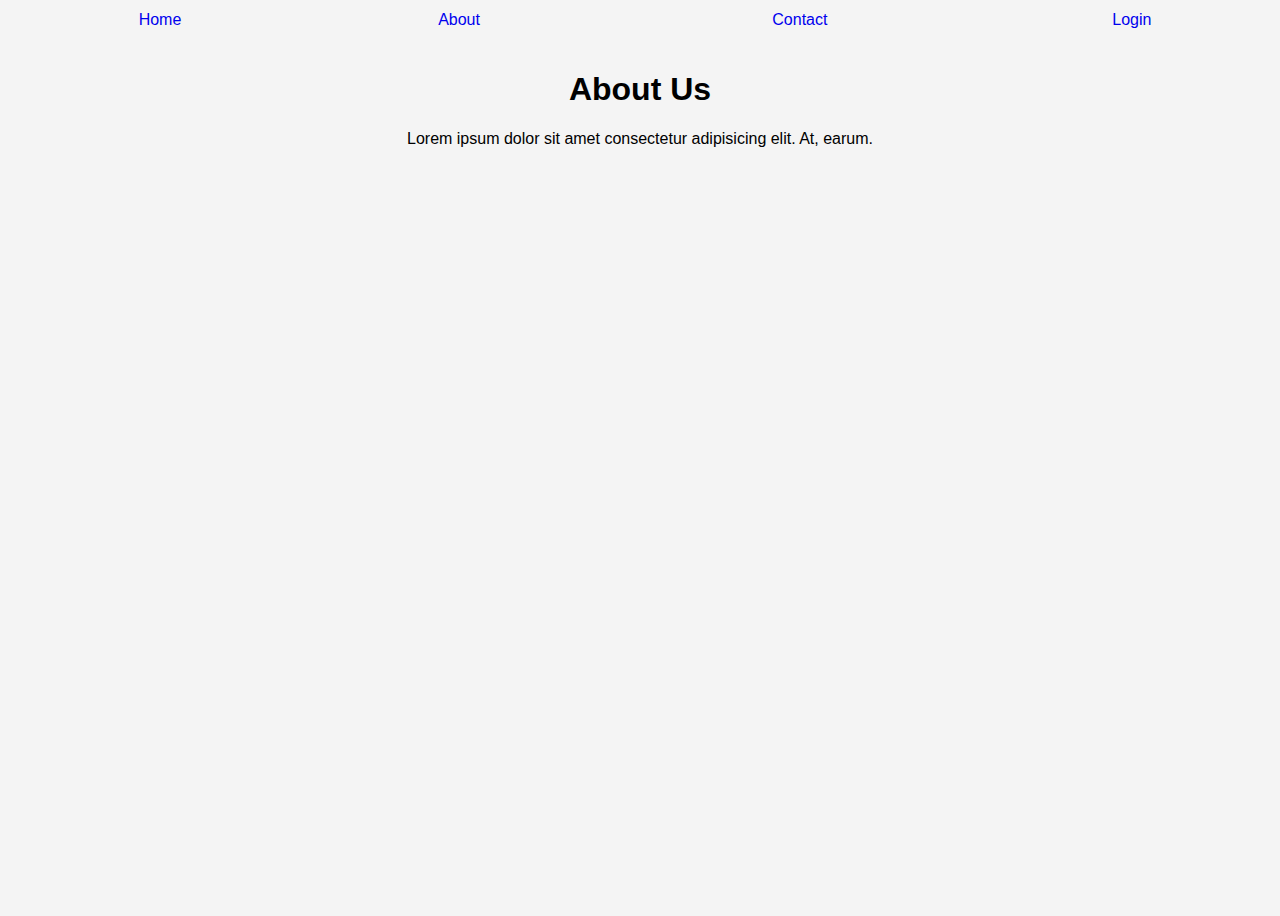
<file: about.html>
<!DOCTYPE html>
<html lang="en">

<head>
    <meta charset="UTF-8">
    <meta name="viewport" content="width=device-width, initial-scale=1.0">
    <title>About Us</title>
    <style>
        body {
            font-family: Arial, sans-serif;
            text-align: center;
            height: 100vh;
            background-color: #f4f4f4;
        }

        iframe {
            width: 100%;
            height: 400px;
            border: none;
        }
    </style>
    <link rel="stylesheet" href="style.css">
</head>

<body>

    <table>
        <tr>
            <td><a href="index.html">Home</a></td>
            <td><a href="about.html">About</a></td>
            <td><a href="contact.html">Contact</a></td>
            <td><a href="login.html">Login</a></td>
        </tr>
    </table>
    <br>
    <h1>About Us</h1>
    <p> Lorem ipsum dolor sit amet consectetur adipisicing elit. At, earum.</p>
    <br><br>
    <iframe
        src="https://www.google.com/maps/embed?pb=!1m18!1m12!1m3!1d30167.279099581792!2d72.8530944!3d19.067699199999996!2m3!1f0!2f0!3f0!3m2!1i1024!2i768!4f13.1!3m3!1m2!1s0x3be7c9ca185602d1%3A0x38fb62625d82de7d!2sLinking%20Road%20Market!5e0!3m2!1sen!2sin!4v1727946121560!5m2!1sen!2sin"
        width="600" height="450" style="border:0;" allowfullscreen="" loading="lazy"
        referrerpolicy="no-referrer-when-downgrade"></iframe>

</body>

</html>
</file>
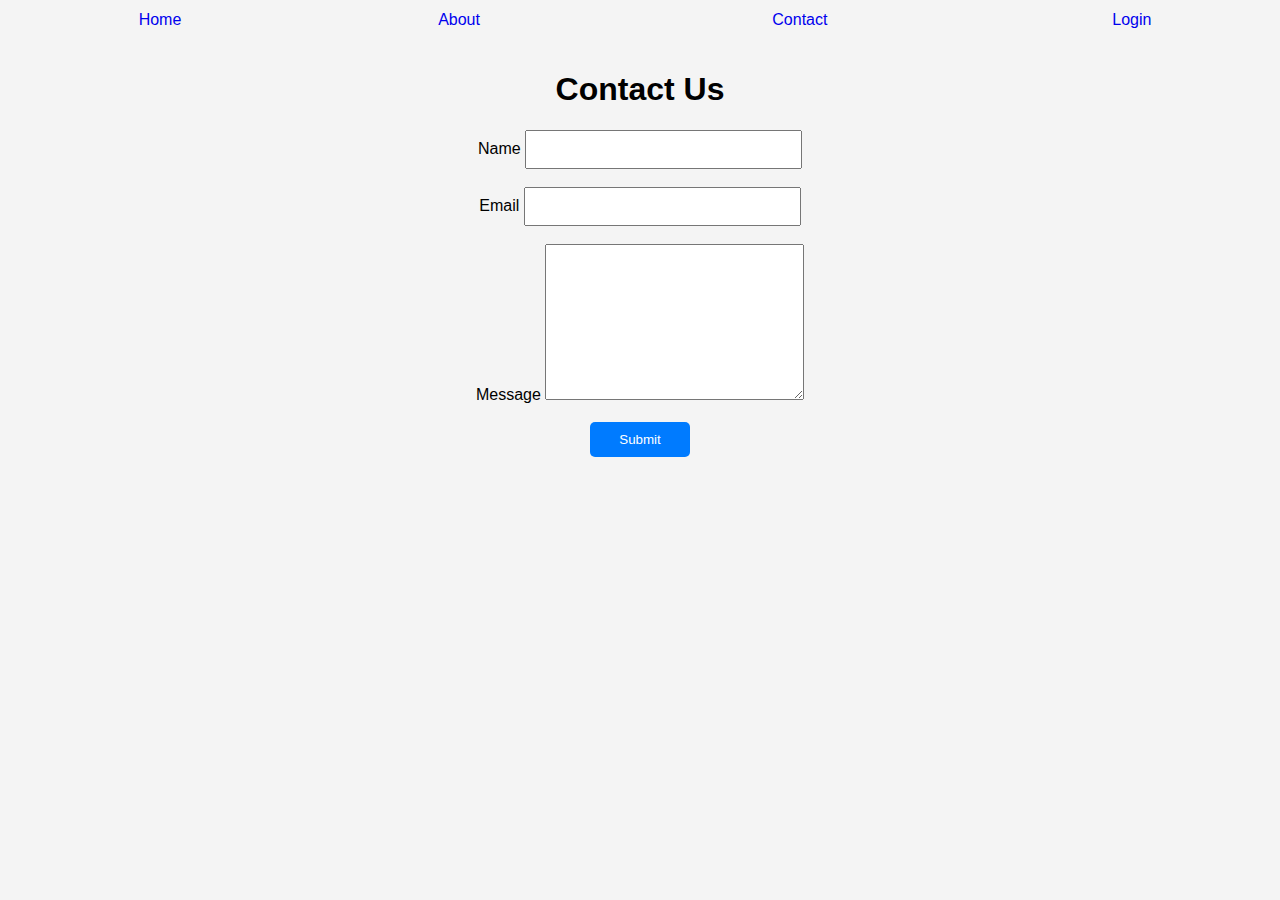
<file: contact.html>
<!DOCTYPE html>
<html lang="en">
<head>
    <meta charset="UTF-8">
    <meta name="viewport" content="width=device-width, initial-scale=1.0">
    <title>Contact Us</title>
    <style>
        body {
            font-family: Arial, sans-serif;
            text-align: center;
            background-color: #f4f4f4;
        }
        
        input{
            padding: 10px;
            width: 20%;
        }

        textarea{
            width: 20%;
        }
       
       
        
        button {
            padding:  10px;
            background-color: #007BFF;
            color: #fff;
            border: none;
            border-radius: 5px;
            width: 100px;
        }
       button:hover {
            background-color: #0056b3;
        }
    </style>
    <link rel="stylesheet" href="style.css">
</head>
<body>
    
    <table>
        <tr>
            <td><a href="index.html">Home</a></td>
            <td><a href="about.html">About</a></td>
            <td><a href="contact.html">Contact</a></td>
            <td><a href="login.html">Login</a></td>
        </tr>
    </table>
    <br>
        <h1>Contact Us</h1>
        <form action="contact.html" method="get">
            <label for="name">Name</label>
            <input type="text" id="name" name="name" required>
            <br><br>

            <label for="email">Email</label>
            <input type="email" id="email" name="email" required>
            <br><br>

            <label for="message">Message</label>
            <textarea id="message" name="message" rows="10" required></textarea>
            <br><br>
            <button type="submit">Submit</button>
        </form>
    
</body>
</html>
</file>
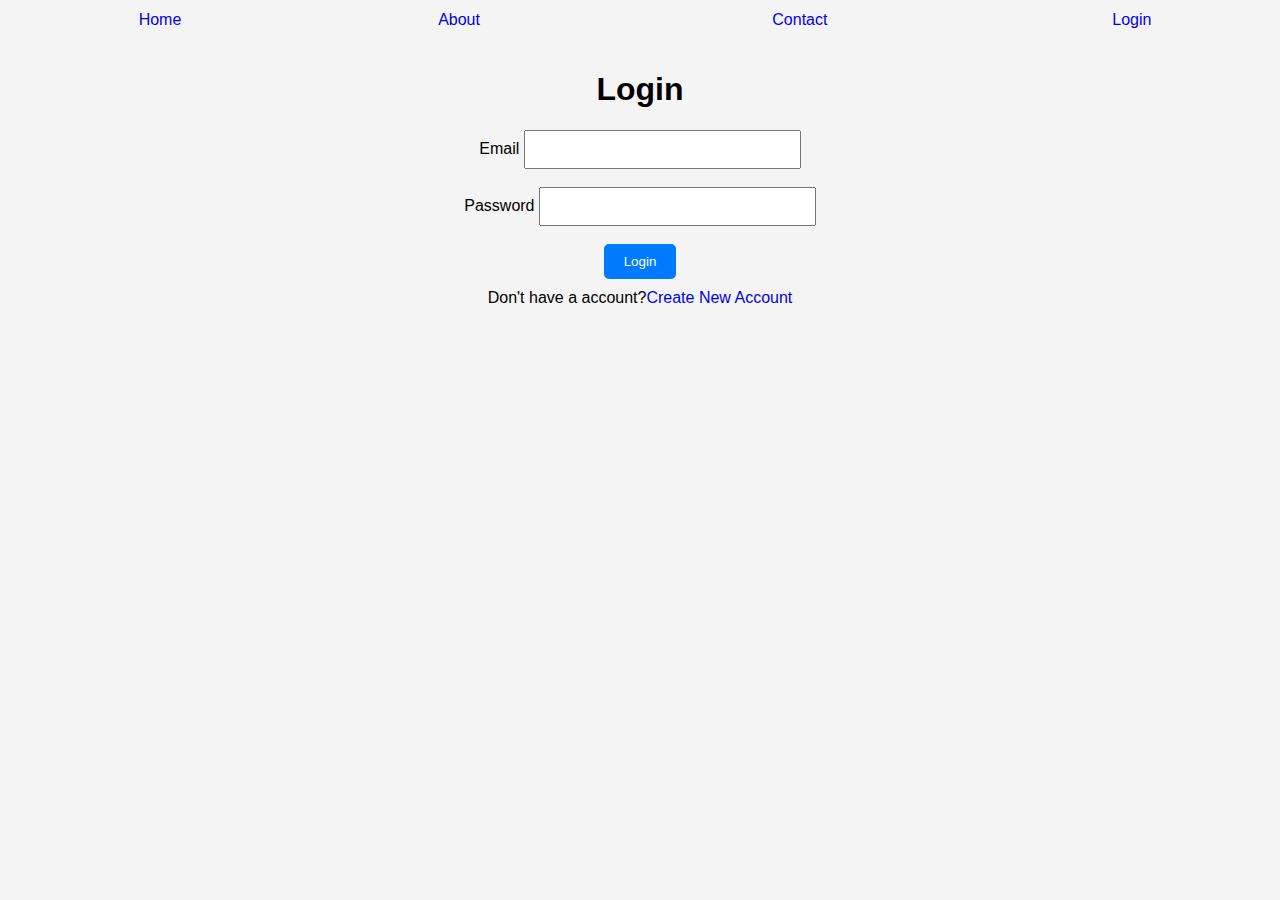
<file: login.html>
<!DOCTYPE html>
<html lang="en">
<head>
    <meta charset="UTF-8">
    <meta name="viewport" content="width=device-width, initial-scale=1.0">
    <title>Login</title>
    <style>
        body {
            font-family: Arial, sans-serif;
            text-align: center;
            background-color: #f4f4f4;
            
        }
        
        input{
            width: 20%;
            padding: 10px;
        }

        button{
            padding: 10px 20px;
            background-color: #007BFF;
            color: #fff;
            border: none;
            border-radius: 5px;
            margin-bottom: 10px;
        }
        
        button:hover {
            background-color: #0056b3;
        }
    </style>
    <link rel="stylesheet" href="style.css">
</head>
<body>
 

    <table>
        <tr>
            <td><a href="index.html">Home</a></td>
            <td><a href="about.html">About</a></td>
            <td><a href="contact.html">Contact</a></td>
            <td><a href="login.html">Login</a></td>
        </tr>
    </table>
    <br>
        <h1>Login</h1>
        <form action="index.html" method="get">
            <label for="email">Email</label>
            <input type="email" id="email" name="email" required>
            <br><br>

            <label for="password">Password</label>
            <input type="password" id="password" name="password" required>
            <br><br>

            
            <button type="submit">Login</button>
            <br>
        
            <span>Don't have a account?</span><a href="register.html">Create New Account</a>
        </form>
  
</body>
</html>
</file>
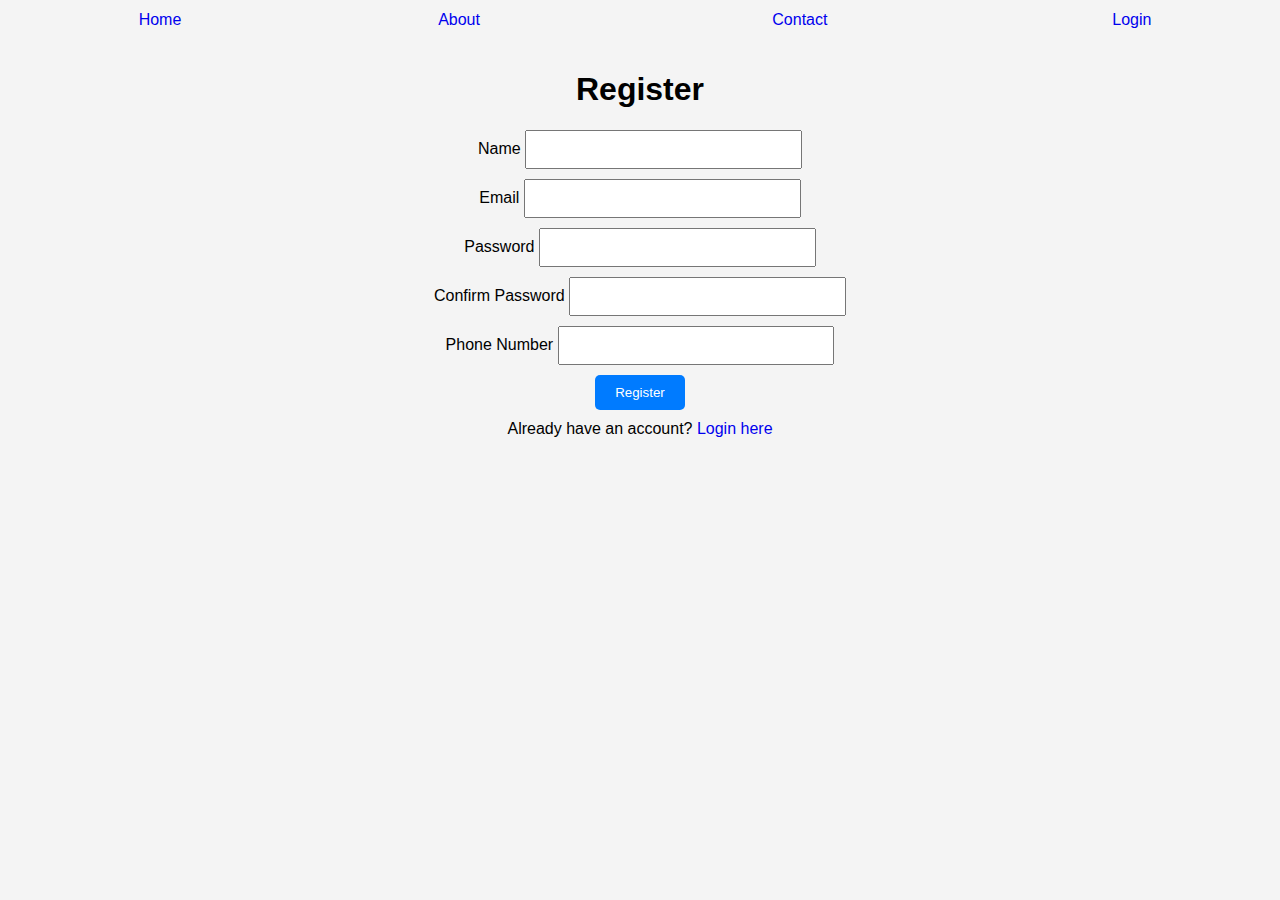
<file: register.html>
<!DOCTYPE html>
<html lang="en">
<head>
    <meta charset="UTF-8">
    <meta name="viewport" content="width=device-width, initial-scale=1.0">
    <title>Register</title>
    <style>
        body {
            font-family: Arial, sans-serif;
            text-align: center;
            background-color: #f4f4f4;
        }
       
        input {
            width: 20%;
            padding: 10px;
            margin-bottom: 10px;
        }
       button {
            padding: 10px 20px;
            background-color: #007BFF;
            color: #fff;
            border: none;
            border-radius: 5px;
            margin-bottom: 10px;
          
        }
        button:hover {
            background-color: #0056b3;
        }
    </style>
    <link rel="stylesheet" href="style.css">
</head>
<body>
   

    <table>
        <tr>
            <td><a href="index.html">Home</a></td>
            <td><a href="about.html">About</a></td>
            <td><a href="contact.html">Contact</a></td>
            <td><a href="login.html">Login</a></td>
        </tr>
    </table>
    <br>
        <h1>Register</h1>
        <form action="index.html" method="get">
            <label for="name">Name</label>
            <input type="text" id="name" name="name" required><br>

            <label for="email">Email</label>
            <input type="email" id="email" name="email" required><br>

            <label for="password">Password</label>
            <input type="password" id="password" name="password" required><br>

            <label for="confirm-password">Confirm Password</label>
            <input type="password" id="confirm-password" name="confirm-password" required><br>

            <label for="phone">Phone Number</label>
            <input type="tel" id="phone" name="phone" required><br>

            <button type="submit">Register</button><br>
            <span>Already have an account?</span> <a href="login.html">Login here</a>
        </form>
   
</body>
</html>
</file>
<file: style.css>
*{
    text-align: center;
   
}

.img1{
    height: 35%;
    width: 40%;
}

.img2{
    height: 35%;
    width: 40%;
}

table{
    width: 100%;
}

a{
    text-decoration: none;
}
</file>
